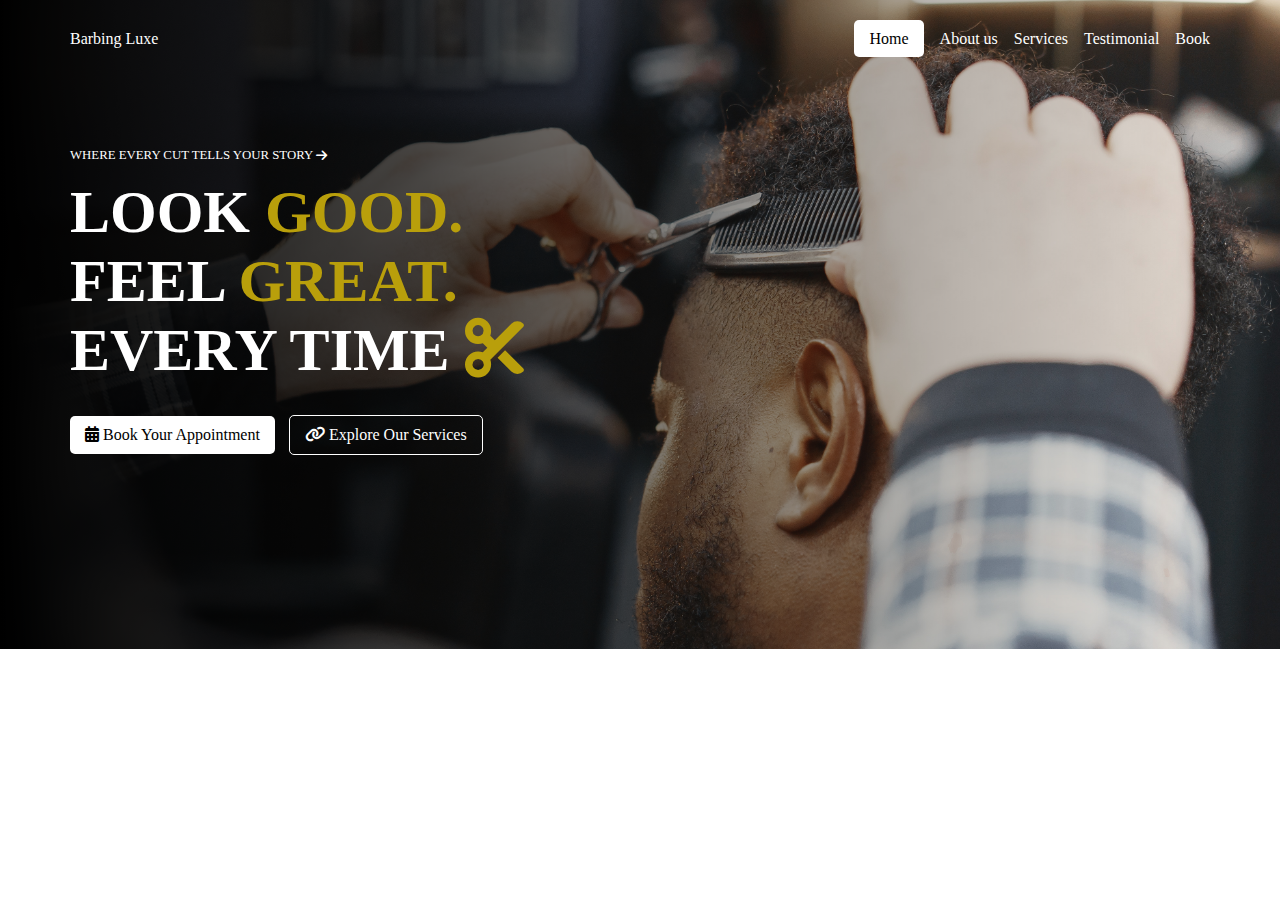
<file: barbing-landing-page/index.html>
<!DOCTYPE html>
<html lang="en">

<head>
    <meta charset="UTF-8">
    <meta name="viewport" content="width=device-width, initial-scale=1.0">
    <title>Barbing saloon</title>
    <link rel="stylesheet" href="style.css">
    <link rel="stylesheet" href="https://cdnjs.cloudflare.com/ajax/libs/font-awesome/6.7.2/css/all.min.css"
        integrity="sha512-Evv84Mr4kqVGRNSgIGL/F/aIDqQb7xQ2vcrdIwxfjThSH8CSR7PBEakCr51Ck+w+/U6swU2Im1vVX0SVk9ABhg=="
        crossorigin="anonymous" referrerpolicy="no-referrer" />
</head>

<body>
    <section class="barbing-container">
        <div class="barbing-container2">
            <div class="container">
                <div class="hero">
                    <div class="logo">Barbing Luxe</div>
                    <ul>
                        <li><a href="#" style="background-color: white; color: black;padding: 10px 15px; border-radius: 5px;">Home</a></li>
                        <li><a href="#">About us</a></li>
                        <li><a href="#">Services</a></li>
                        <li><a href="#">Testimonial</a></li>
                        <li><a href="#">Book</a></li>
                    </ul>
                </div>
            </div>
        
            <div class="header-text">
                <p>WHERE EVERY CUT TELLS YOUR STORY <i class="fa-solid fa-arrow-right arrow-icon"></i></p>
                <h1>LOOK<span> GOOD. <br></span>FEEL <span>GREAT. <br></span>EVERY TIME <span><i class="fa-solid fa-scissors"></i></span>
                </h1>
                <a href="#" class="highlight-btn"><i class="fa-solid fa-calendar-days"></i> Book Your Appointment</a>
                <a href="#" class="highlight"><i class="fa-solid fa-link"></i> Explore Our Services</a>
            </div>
        </div>
       
    </section>
</body>

</html>
</file>
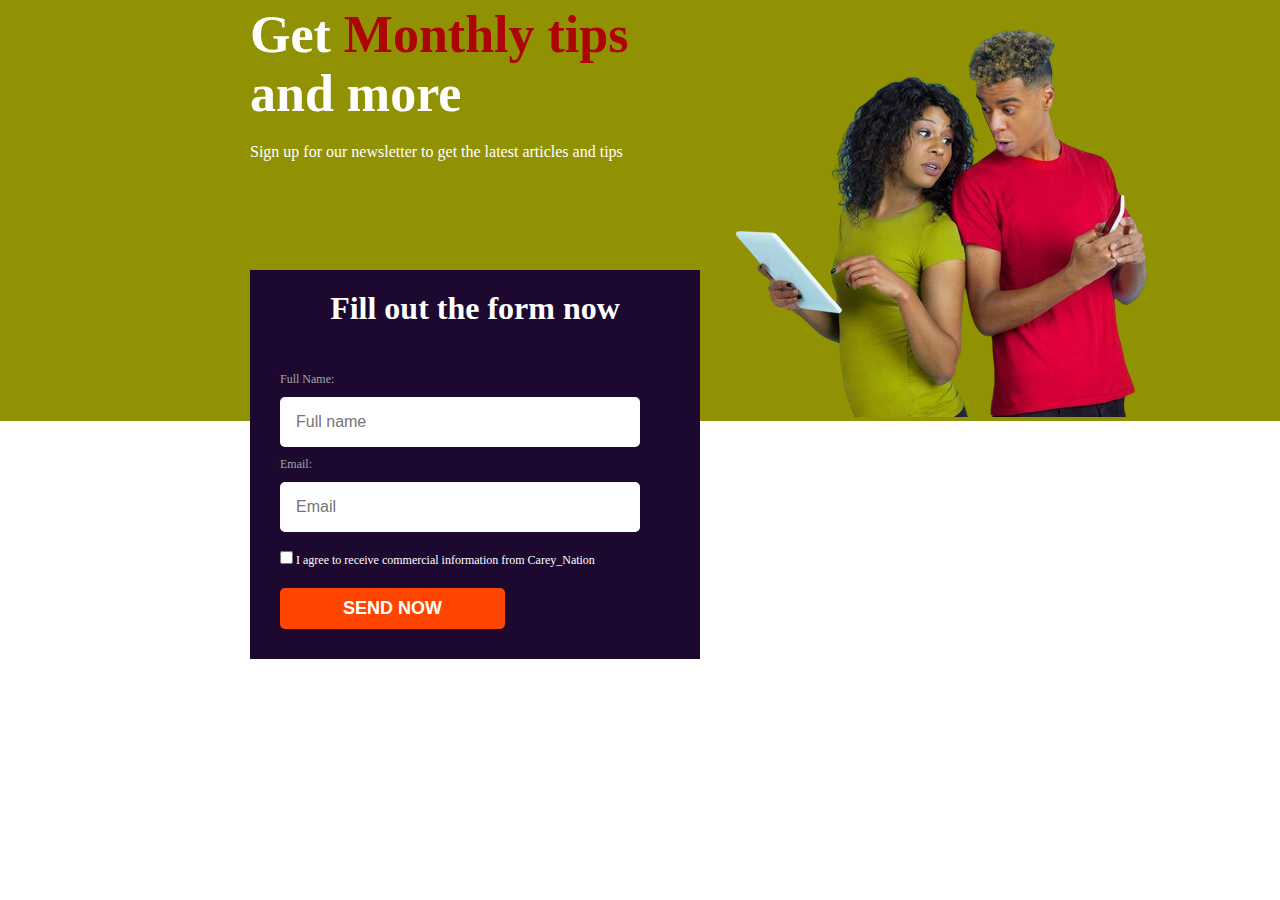
<file: monthly-tips/index.html>
<!DOCTYPE html>
<html lang="en">
<head>
    <meta charset="UTF-8">
    <meta name="viewport" content="width=device-width, initial-scale=1.0">
    <title>Monthly-Tips</title>
    <link rel="stylesheet" href="style.css">
</head>
<body>
    <section>
        <div class="monthly-container">
            <div class="first-part">
                <h2>Get <span>Monthly tips</span> and more</h2>
                <p>Sign up for our newsletter to get the latest articles and tips</p>
            </div>
            <div class="image">
                <img src="img/newsleter-Photoroom.png" alt="Random picture">
            </div>
        </div>
        
        <div class="section2-container">
            <div class="monthly-container2">
                <form action="#" method="post">
                    <div class="form-monthly">
                        <h1>Fill out the form now</h1>
                        <p>Full Name:</p>
                        <input type="text" name="fullname" placeholder="Full name">
                        <p>Email:</p>
                        <input type="email" email="email" placeholder="Email">
                    </div>
                    <br>
                    <label>
                    <input type="checkbox" name="" id="">
                        I agree to receive commercial information from Carey_Nation
                    </label> <br>
                    <button>SEND NOW</button>
                </form>
            </div>
        </div>
    </section> 
</body>
</html>
</file>
<file: monthly-tips/style.css>
*{
    margin: 0;
    padding: 0;
    box-sizing: border-box;
}
section{
    position: relative;
}
.monthly-container{
    position: absolute;
    background-color: rgb(145, 145, 4);
    display: flex;
}
.monthly-container .first-part{
    display: flex;
    flex-direction: column;
    padding: 5px 10px 10px 250px;
    gap: 20px;
}
.first-part h2{
    font-size: 52px;
    color: #fff;
}
.first-part span{
    color: rgb(173, 5, 5);
}
.first-part p{
    color: #fff;
}


/* FORM */
.monthly-container2{
    position: absolute;
    background-color: rgb(29, 9, 48);
    width: 450px;
    margin-left: 250px;
    top: 270px;

}
.section2-container{
    display: flex;
}
.monthly-container2 h1{
    padding: 20px;
    color: #fff;
    text-align: center;
    margin-bottom: 25px;
}
.monthly-container2 p{
    color: #a5a5a5;
    font-size: 12px;
    margin: 10px 0 10px 30px;
}
.monthly-container2 .form-monthly input{
    font-size: 16px;
    padding: 16px;
    margin-left: 30px;
    width: 80%;
    border: 0;
    border-radius: 5px;
    outline: none;
}

.monthly-container2 button{
    font-size: 18px;
    font-weight: bold;
    background-color: orangered;
    margin: 20px 0 30px 30px;
    width: 50%;
    border: none;
    border-radius: 5px;
    padding: 10px;
    color: white;
}
label{
    padding-top: 15px;
    margin: 30px;
    font-size: 12px;
    color: #fff;
    gap: 3px;
}

.container-info{
    background-color: blue;
    z-index: 6;
}
</file>
<file: barbing-landing-page/style.css>
/* Global Reset */
* {
    margin: 0;
    padding: 0;
    box-sizing: border-box;
}

/* Container Background */
.barbing-container {
    background-image: url(images/young-african-american-man-visiting-barbershop.jpg);
    background-repeat: no-repeat;
    background-position: center;
    background-size: cover;
}
.barbing-container2{
    left: 0;
    top: 0;
    width: 100%;
    background-image: linear-gradient(to right, rgba(0,0,0,1),rgba(0,0,0,.7),rgba(0,0,0,.3), rgba(0,0,0,0));
}

/* Container Styling */
.container {
    padding: 30px 70px;
    color: #fff;

}

/* Navigation Menu */
ul {
    display: flex;
    list-style: none;
    gap: 1rem;
}

.hero li a {
    text-decoration: none;
    color: #fff; /* Default color */
    transition: all 0.3s ease;
}

.hero {
    display: flex;
    justify-content: space-between;
}


/* Header Text Styling */
.header-text {
    color: white;
    margin: 70px;
    width: 45%;
    padding-bottom: 194px;
}
.header-text h1{
    font-size: 60px;
    margin-bottom: 30px;
}

.header-text p {
    font-size: .8rem;
    margin-bottom: 15px;
}

/* Arrow Icon Styling */
.arrow-icon {
    width: 25px; /* Expanded width */
    height: auto;
    display: inline-block;
    vertical-align: middle;
}

/* Gold Span Styling */
.header-text span {
    color: rgb(185, 159, 11);
}

/* Buttons Styling */
.highlight-btn {
    background-color: white;
    color: black;
    text-decoration: none;
    padding: 10px 15px;
    border-radius: 5px;
    margin-right: 10px;
    display: inline-block;
    transition: all 0.3s ease;
}

.highlight-btn:hover {
    background-color: gold;
    color: white;
}

.highlight{
    color: white;
    text-decoration: none;
    padding: 10px 15px;
    border-radius: 5px;
    border: 1px solid white;
    margin-right: 10px;
    display: inline-block;
}
</file>
